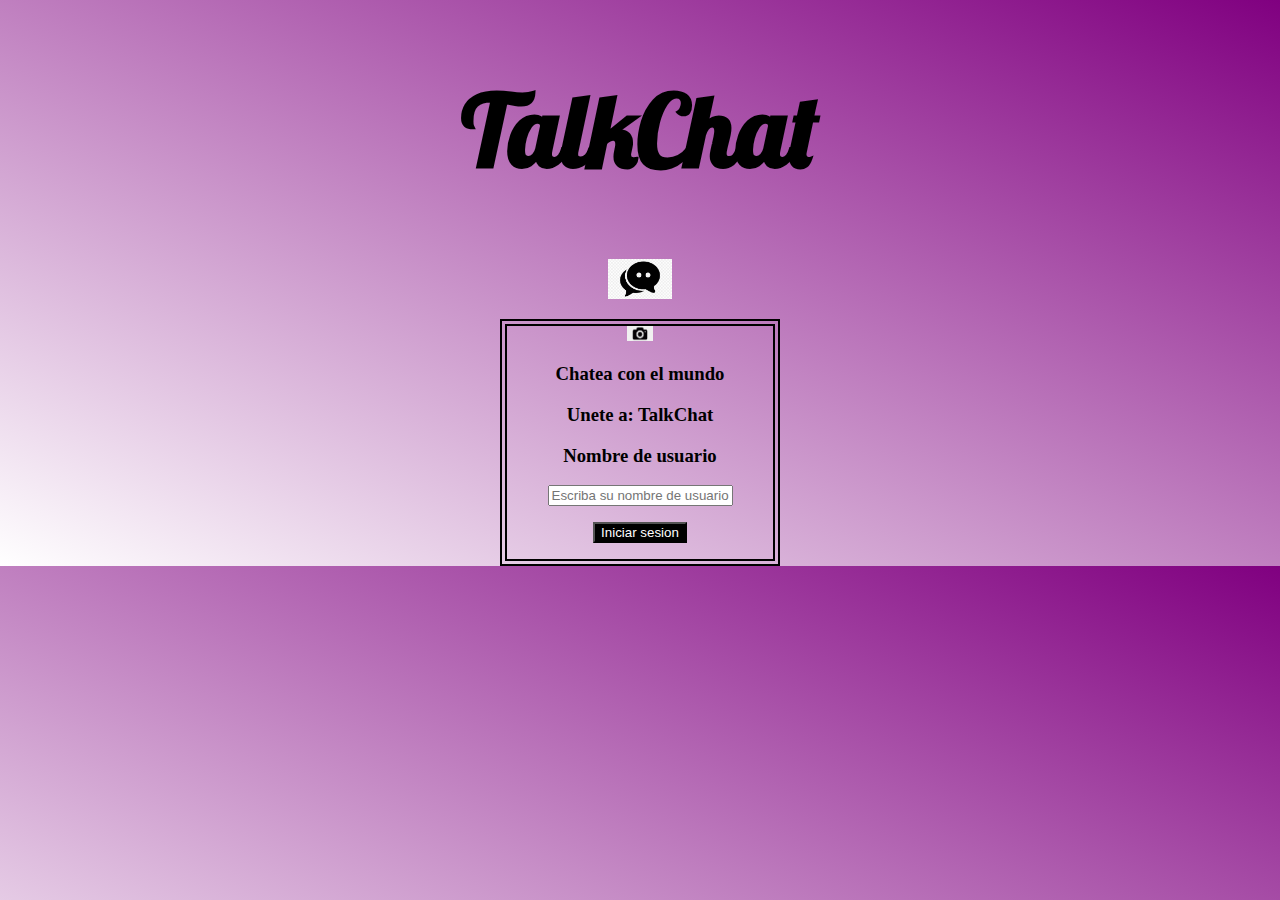
<file: index.html>
<!DOCTYPE html>
<html lang="en">
<head>
    <meta charset="UTF-8">
    <meta http-equiv="X-UA-Compatible" content="IE=edge">
    <meta name="viewport" content="width=device-width, initial-scale=1.0">
    <title>TalkChat</title>
    <link rel="stylesheet" href="style.css">
    <link href="https://fonts.googleapis.com/css2?family=Lobster&display=swap" rel="stylesheet">
</head>
<body>
    <center>
    <p></p>
    <h1 id="titulo">TalkChat</h1>
    <img src="imagen1.jpg" id="imagen1">
    <p></p>
    <section id="seccion1">
        <img src="logo principal.jpg" id="logo_principal">
        <p></p>
        <h3>Chatea con el mundo</h3>
        <p></p>
        <h3>Unete a: TalkChat</h3>
        <p></p>
        <h3>Nombre de usuario</h3>
        <p></p>
        <input id="Entrada_texto" placeholder="Escriba su nombre de usuario" type="text">
        <p></p>
        <button id="boton" onclick="boton()">Iniciar sesion</button>
        <p></p>

    </section>
    </center>
    <script src="main.js"></script>
</body>
</html>
</file>
<file: style.css>
#imagen1{
    width: 5%;
}
#logo_principal{
    width: 10%;
}
#titulo{
    font-family: 'Lobster', cursive;
    font-size: 100px;
}
body{
    background-image: linear-gradient(to right top, white, purple);
    height: 200%;
    margin: 0;
}
#seccion1{
   border-color: black;
   border-width: 7px;
   border-style: double;
   margin-left: 500px;
   margin-right: 500px;
}
#boton{
    background-color: black;
    color: white;
}
#boton2, #boton3{
    background-color: black;
    color: white;
    width: 100px;
}
#Entrada_texto2{
    width: 190px;
}
</file>
